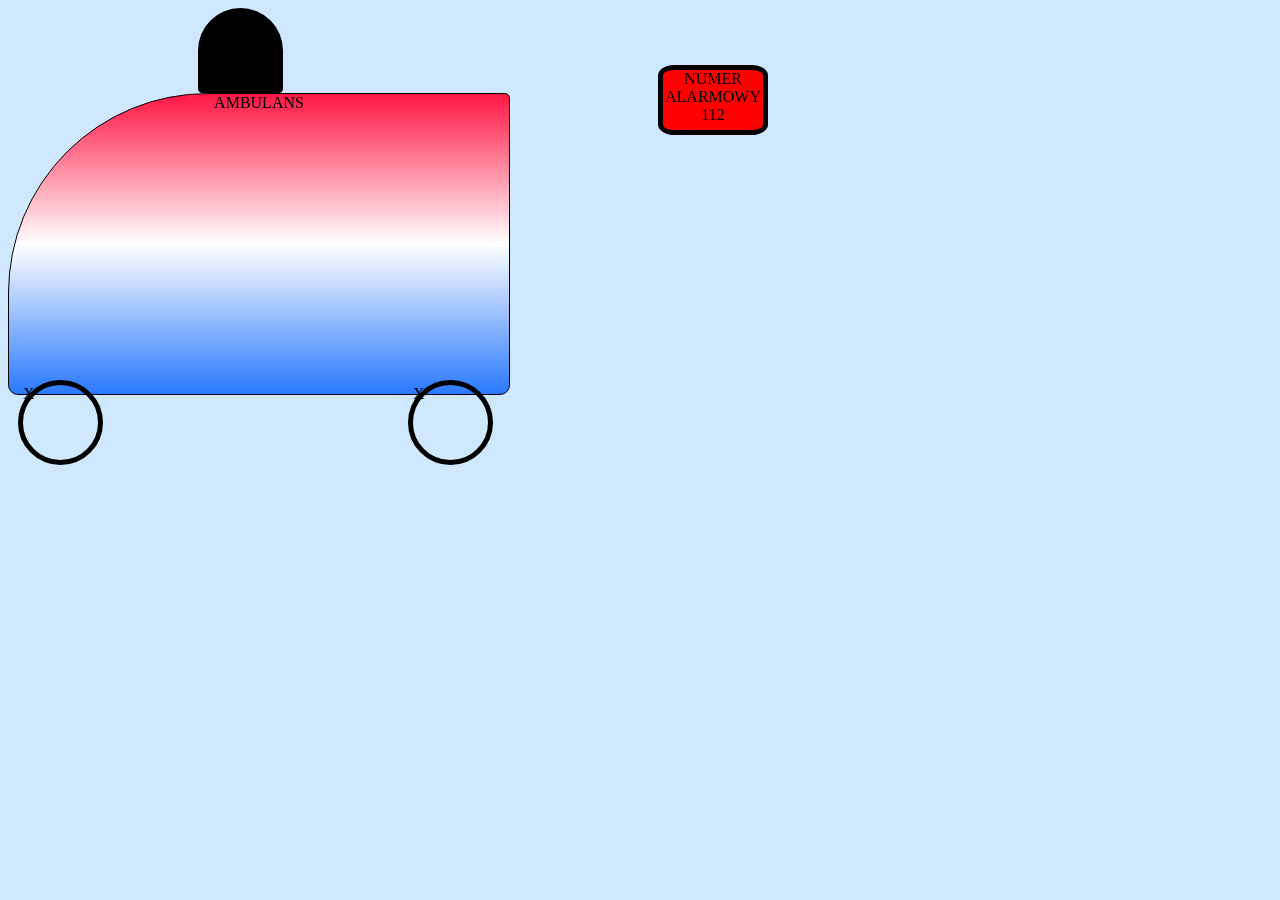
<file: lek7/index.html>
<!DOCTYPE html>
<html lang="pl">
<head>
	<meta charset="utf-8">
	<link rel="stylesheet" href="style.css">
</head>
<body>
	<div id="siren"></div>
	<div id="ambulance">AMBULANS</div>
	<div id="wheel-front" class="wheel">X</div>
	<div id="wheel-back" class="wheel">X</div>
	<div id="emergency">NUMER ALARMOWY<br>112</div>
</body>
</html>
</file>
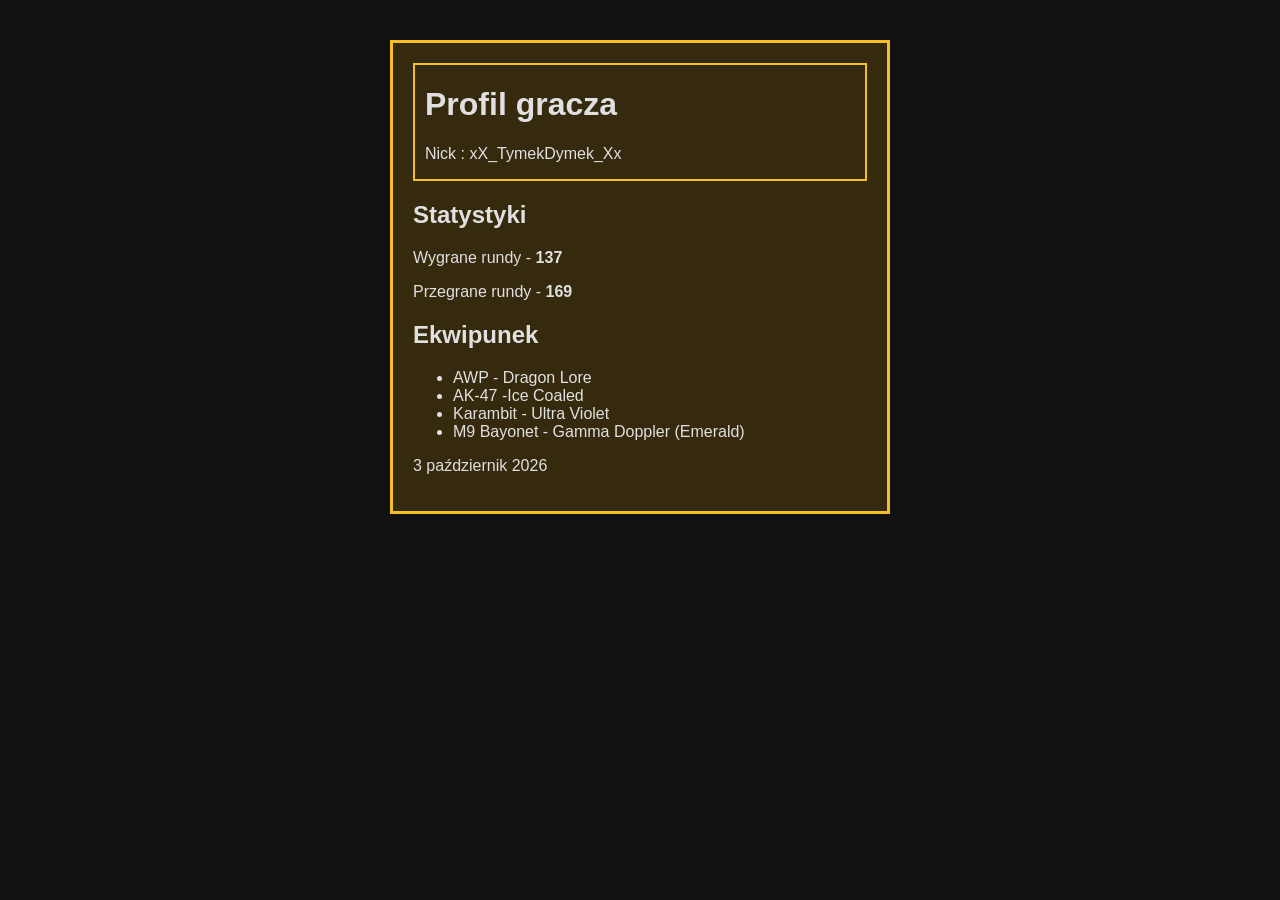
<file: lekcja3/index.html>
<!DOCTYPE html>
<html lang="pl">
<head>
  <meta charset="UTF-8">
  <meta name="viewport" content="width=device-width, initial-scale=1.0">
  <title>Karta Gracza</title>
  <link rel="stylesheet" href="style.css">
</head>
<body>
  <main class="player-card">
    <!-- TODO: dodaj sekcje karty gracza -->
     <header class="player-header"> 
      <h1> Profil gracza </h1>
      <p>  Nick : <span class="highlight">xX_TymekDymek_Xx</span></p>
     </header>

     <section class="profil">
      <h2>Statystyki</h2>
      <p> Wygrane rundy - <strong> 137 </strong>
      <p> Przegrane rundy - <strong> 169 </strong></p>
      </p>
     </section>
     <section class="items">
      <h2>Ekwipunek</h2>
      <ul>
        <li>AWP - Dragon Lore</li>
        <li>AK-47 -Ice Coaled</li>
        <li>Karambit - Ultra Violet</li>
        <li>M9 Bayonet - Gamma Doppler (Emerald)</li>
      </ul>
     </section>

     <footer class="card-footer">
      <p><time datetime="2026-10-03">
        3 październik 2026
      </time>
      </p>
     </footer>
  </main>
</body>
</html>
</file>
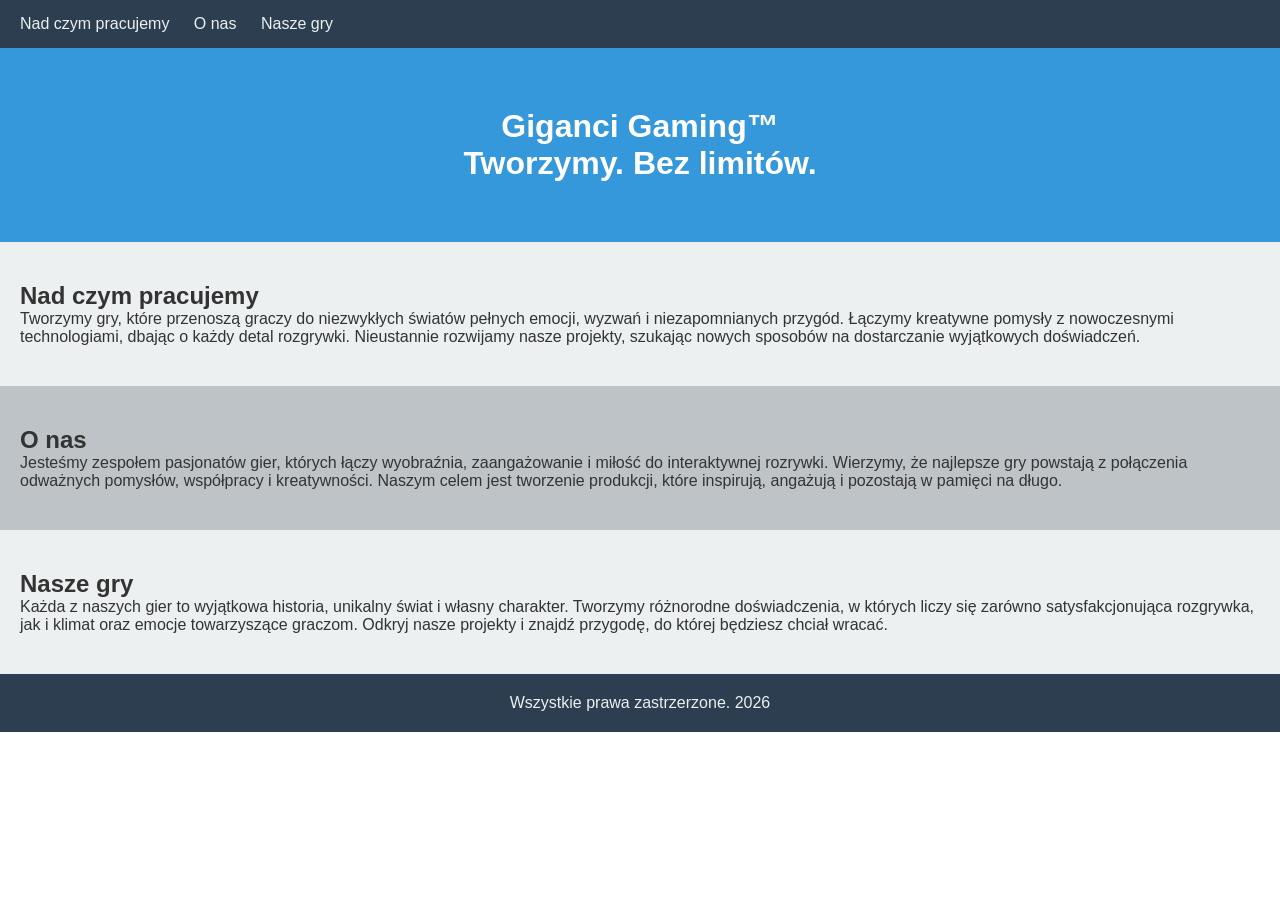
<file: lekcja4/index.html>
<!DOCTYPE html>
<html lang="pl">
<head>
  <meta charset="UTF-8">
  <meta name="viewport" content="width=device-width, initial-scale=1.0">
  <title>Moja strona</title>
  <link rel="stylesheet" href="style.css">
</head>
<body>
<nav>
  <a href="#praca">Nad czym pracujemy</a>
  <a href="#o-nas">O nas</a>
  <a href="#gry">Nasze gry</a>
</nav>
<header><h1>
  Giganci Gaming™
  <p>Tworzymy. Bez limitów.</p>
</h1></header>
<section id="praca" class="light">
  <h2>
    Nad czym pracujemy</h2>
  <p>Tworzymy gry, które przenoszą graczy do niezwykłych światów pełnych emocji, wyzwań i niezapomnianych przygód. Łączymy kreatywne pomysły z nowoczesnymi technologiami, dbając o każdy detal rozgrywki. Nieustannie rozwijamy nasze projekty, szukając nowych sposobów na dostarczanie wyjątkowych doświadczeń.</p>
</section>
<section id="nas" class="dark">
  <h2>
    O nas
  </h2>
  <p>Jesteśmy zespołem pasjonatów gier, których łączy wyobraźnia, zaangażowanie i miłość do interaktywnej rozrywki. Wierzymy, że najlepsze gry powstają z połączenia odważnych pomysłów, współpracy i kreatywności. Naszym celem jest tworzenie produkcji, które inspirują, angażują i pozostają w pamięci na długo.

</p>
</section>
<section id="gry" class="light">
 <h2>Nasze gry
</h2>
<p>Każda z naszych gier to wyjątkowa historia, unikalny świat i własny charakter. Tworzymy różnorodne doświadczenia, w których liczy się zarówno satysfakcjonująca rozgrywka, jak i klimat oraz emocje towarzyszące graczom. Odkryj nasze projekty i znajdź przygodę, do której będziesz chciał wracać.


</p>
</section>
<footer>
  <p>Wszystkie prawa zastrzerzone. 2026</p>
</footer>
</body>
</html>
</file>
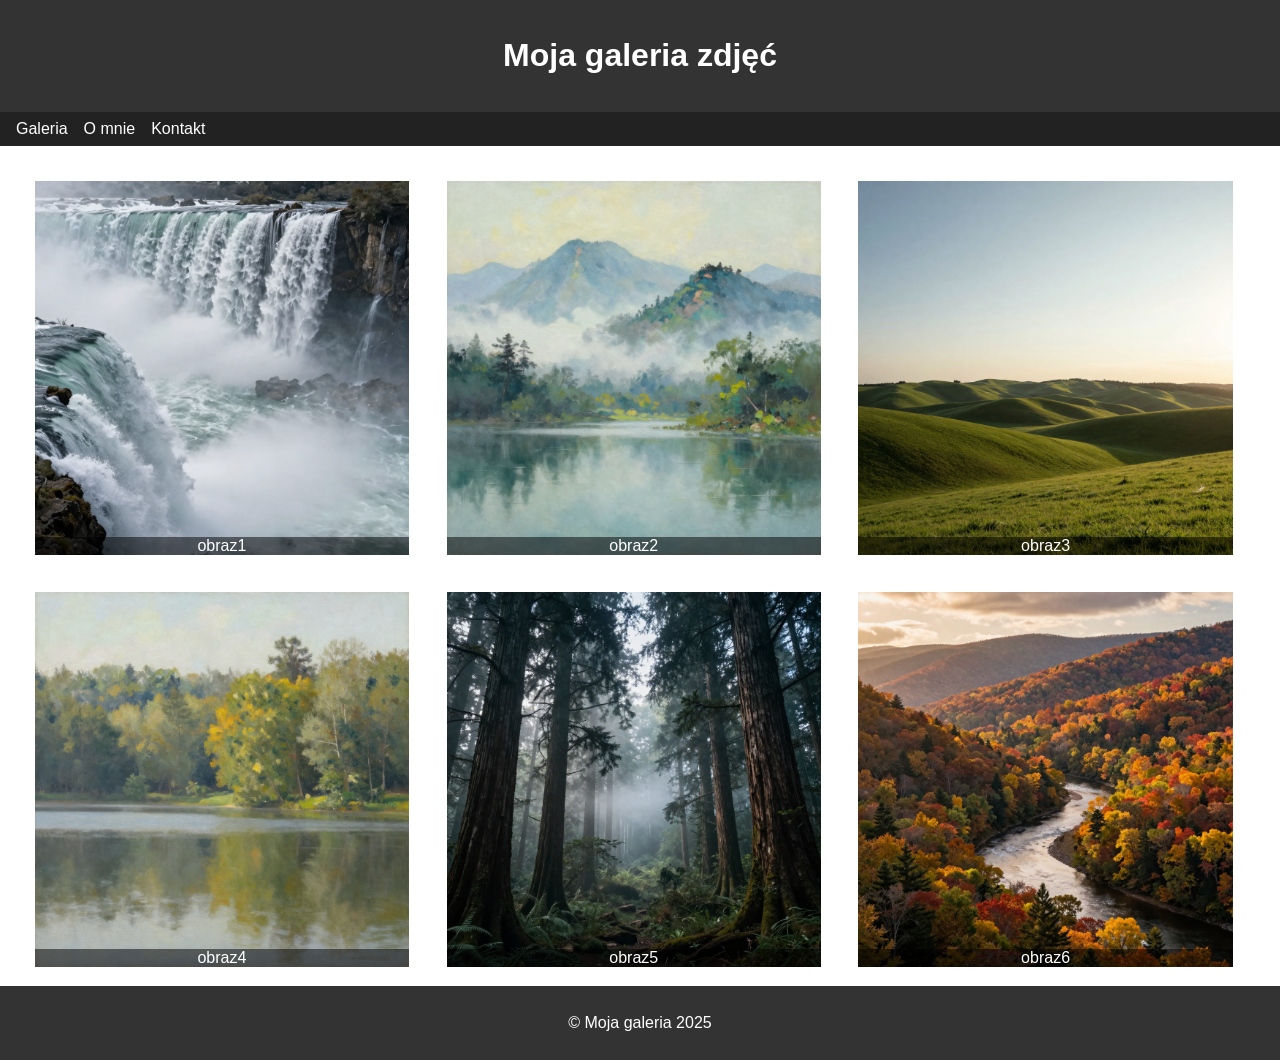
<file: lekcja6/index.html>
<!DOCTYPE html>
<html lang="pl">
<head>
  <meta charset="UTF-8">
  <!-- TODO: dodaj meta viewport dla responsywności -->
  <title>Moja galeria</title>
  <!-- TODO: dodaj powiązanie z plikiem style.css -->
<link rel="stylesheet" href="style.css">
<meta name="viewport" content="width=device-width, initial-scale=1.0">   
</head>
<body>
  
  <header>
    <h1>Moja galeria zdjęć</h1>
  </header>
  <nav>
    <ul>
      <li><a href="#">Galeria</a></li>
      <li><a href="#">O mnie</a></li>
      <li><a href="#">Kontakt</a></li>
    </ul>
  </nav>
  <section class="gallery">
    
    <!-- TODO: dodaj zawartość sekcji z miniaturkami (6 elementów .photo-item) -->
    <div class="photo-item">
      <img src="images/img (1).jpg" alt="">
      <p class="desc">obraz1</p>
    </div>

    <div class="photo-item">
      <img src="images/img (2).jpg" alt="">
      <p class="desc">obraz2</p>
    </div>

    <div class="photo-item">
      <img src="images/img (3).jpg" alt="">
      <p class="desc">obraz3</p>
    </div>

    <div class="photo-item">
      <img src="images/img (4).jpg" alt="">
      <p class="desc">obraz4</p>
    </div>

    <div class="photo-item">
      <img src="images/img (5).jpg" alt="">
      <p class="desc">obraz5</p>
    </div>

    <div class="photo-item">
      <img src="images/img (6).jpg" alt="">
      <p class="desc">obraz6</p>
    </div>
    <!-- TODO: dodaj klasę photo-caption do akapitu w każdym .photo-item -->
  </section>
  <footer>
    <p>© Moja galeria 2025</p>
  </footer>
</body>
</html>
</file>
<file: lek7/style.css>
body {
	background-color: #cfe8ff;
}

#ambulance {
	/* TODO: dodaj rozmiar, ramkę, zaokrąglenia, stylowanie napisu i gradient w tle */
	width: 500px;
	height: 300px;
	border: 1px solid black;
	border-radius: 200px 5px 10px 10px ;
	text-align: center;
    background: linear-gradient(
        #ff1744 0%,
        #ffffff 50%,
        #2979ff 100%
    );
}

.wheel {
	/* TODO: zrób z kwadratu koło z grubą ramką i uruchom animację spin */
	width: 75px;
	height: 75px;
	border: 5px solid black;
	border-radius: 50%;
	animation: spin 1s infinite linear;
	fill: white;


}

#wheel-front {
	/* TODO: ustaw pozycję przedniego koła */
	position: relative;
	bottom: 15px;
	left: 10px;

}

#wheel-back {
	/* TODO: ustaw pozycję tylnego koła */
	position: relative;
	left: 400px;
	bottom: 100px;
}

@keyframes spin {
	/* TODO: opisz pełny obrót od 0 do 360 stopni */
	0%{transform: rotete(0deg);}
	100%{transform: rotate(360deg);}
}

#siren {
	/* TODO: nadaj syrenie rozmiar, czarne tło i zaokrąglony górny brzeg */
	width: 75px;
	height: 75px;
	border: black 5px solid;
	border-radius: 35%;
	left: 190px;
	position:relative;
	border-radius: 100px 100px 10px 10px;
	background-color: black;
	
}

#siren:hover {
	/* TODO: uruchom animację siren po najechaniu myszką */
	animation: siren 1s infinite;
}

@keyframes siren {
	/* TODO: opisz zmianę koloru tła od czarnego, przez niebieski, do czerwonego */
	0% {background-color: red;}
	33% {background-color: black;}
	66% {background-color: blue;}
	100% {background-color: red;}
}

#emergency {
	/* TODO: ustaw czerwoną tabliczkę z niebieską ramką i włącz płynne przejście */
	width: 100px;
	height: 60px;
	text-align: center;
	background-color: red;
	border: black 5px solid;
	border-radius: 15%;
	position: relative;
	left: 650px;
	bottom: 500px;
	transition: transform 0.5s;

}

#emergency:hover {
	/* TODO: powiększ tabliczkę po najechaniu myszką */
	transform: scale(2);
	
}
</file>
<file: lekcja3/style.css>
/* === Reset i zmienne === */
:root {
  --color-primary: #f7bf26;
  --color-accent: #b81717;
  --color-highlight: #ffc107;
  --color-bg: #352a0d;
  --color-text: #e0e0e0;
  --color-border: #6bff30;
}

body {
  margin: 0;
  padding: 0;
  font-family: 'Segoe UI', Tahoma, Geneva, Verdana, sans-serif;
  background-color: #121212;
  color: var(--color-text);
}

/* TODO: stylowanie karty gracza */

.player-card{
  margin : 40px auto;
  padding: 20px;
  border: 3px solid var(--color-primary);
  background-color: var(--color-bg);
  max-width: 500px;
}

*{
  box-sizing: border-box;
}
.player-header{
  border-left: var(--color-primary) 2px solid;
  border-right: var(--color-primary) 2px solid;
  border-top: var(--color-primary)2px solid;
  border-bottom:  var(--color-primary)2px solid;
  padding-left: 10px;
}
</file>
<file: lekcja4/style.css>
* {
  margin: 0;
  padding: 0;
  box-sizing: border-box;
}

html {
  scroll-behavior: smooth;
}

body {
  font-family: Arial, sans-serif;
  color: #333;
}

nav {
  background-color: #2c3e50;
  padding: 15px 20px;
  position: sticky;
  top: 0;
}

nav a {
  color: #ecf0f1;
  text-decoration: none;
  margin-right: 20px;
  font-size: 16px;
}

nav a:hover {
  color: #3498db;
}

header {
  background-color: #3498db;
  color: white;
  padding: 60px 20px;
  text-align: center;
}

section {
  padding: 40px 20px;
}

.light {
  background-color: #ecf0f1;
}

.dark {
  background-color: #bdc3c7;
}

footer {
  background-color: #2c3e50;
  color: #ecf0f1;
  padding: 20px;
  text-align: center;
}

section:hover{
  box-shadow: inset 0 0 15px #3498db;
}
</file>
<file: lekcja6/style.css>
body {
  margin: 0;
  font-family: sans-serif;
}

header {
  background-color: #333;
  color: white;
  padding: 16px;
  text-align: center;
}

nav {
  background-color: #222;
  /* TODO: ustaw position dla nav (sticky, top: 0, z-index: 10) */
}

nav ul {
  list-style: none;
  margin: 0;
  padding: 8px 16px;
  display: flex;
  gap: 16px;
}

nav a {
  color: white;
  text-decoration: none;
}

.gallery {
  padding: 16px;
  /* TODO: dodaj clearfix dla .gallery (::after z clear: both) */
}

.photo-item {
  float: left;
  width: 30%;
  margin: 1.5%;
  position: relative;
  /* TODO: dodaj float: left, width: 30%, margin: 1.5%, position: relative */
}

.photo-item img {
  width: 100%;
  display: block;
  /* TODO: nadaj obrazkom w .photo-item szerokość 100% i display: block */
}

.desc {
  /* TODO: dodaj style dla nakładki (position: absolute, bottom: 0, margin: 0, tło półprzezroczyste) */
  position: absolute;
  bottom: 0;
  left: 0;
  width: 100%;
  margin: 0;
  background: rgba(0, 0, 0, 0.5);
  color: white;
  text-align: center;
}

footer {
  background-color: #333;
  color: white;
  text-align: center;
  padding: 12px;
  clear: both;
}

/* TODO: dodaj regułę @media dla ekranów do 768px (.photo-item width: 46%) */

@media (max-width: 768px ){
  .photo-item{
    width: 46%;
  }
}

@media (max-width: 480px) {
  .photo-item {
    width: 96%;
  }
}

/* TODO: dodaj regułę @media dla ekranów do 480px (.photo-item width: 96%, float: none) */
</file>
